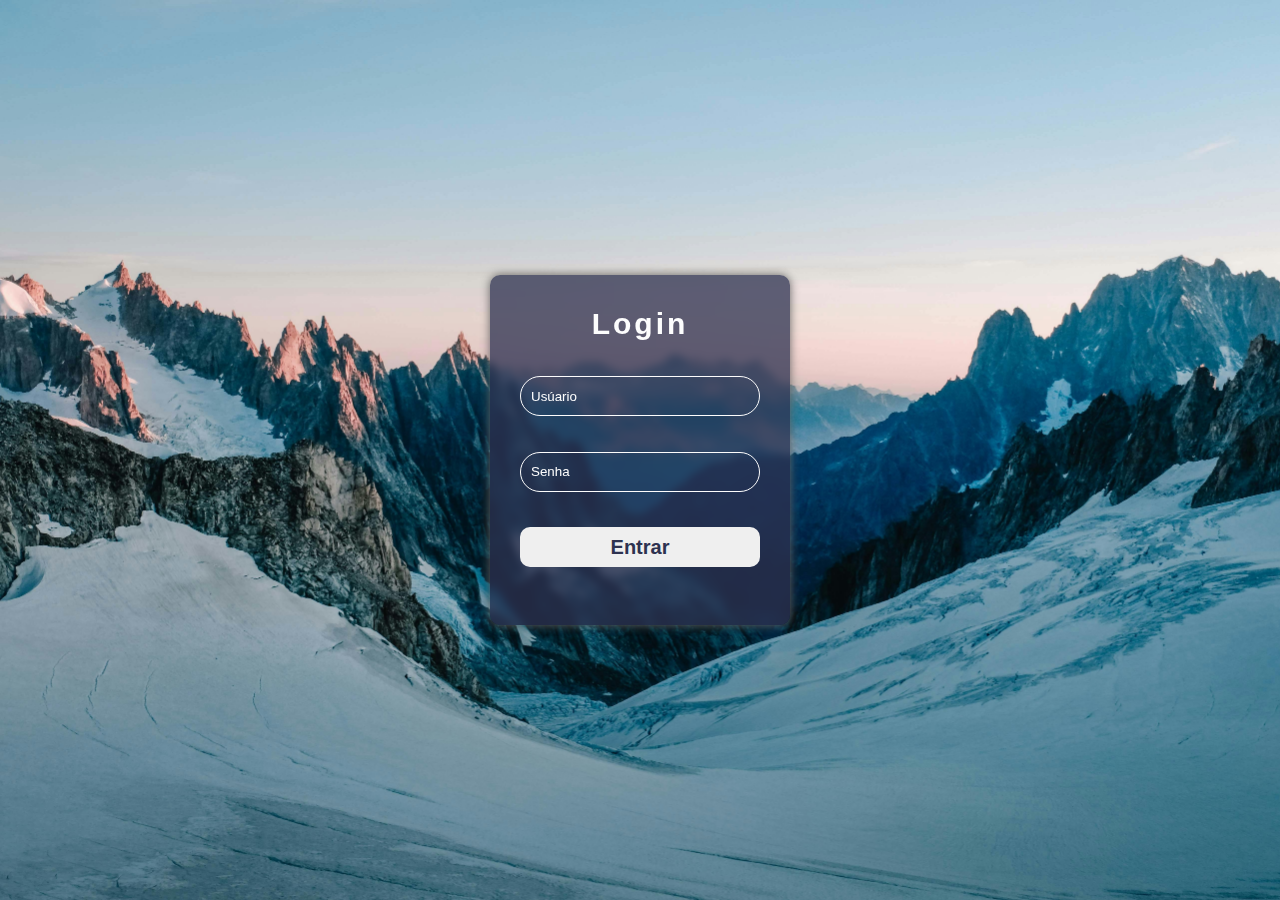
<file: index.html>
<!DOCTYPE html>
<html lang="en">
<head>
    <meta charset="UTF-8">
    <meta http-equiv="X-UA-Compatible" content="IE=edge">
    <meta name="viewport" content="width=device-width, initial-scale=1.0">
    <title>Login</title>
    <link rel="stylesheet" href="./css/login.css">
</head>
<body>
    <div class="container">
        <div class="login">
            <p>Login</p>
        </div>
        <div class="box-usuario">
            <div class="usuario">
                <!-- <p>Usúario: </p> -->
            </div>
            <div class="box-input">
                <input type="text" name="" id="usuario" placeholder="Usúario" required >
            </div>
        </div>
        <div class="box-senha">
            <div class="senha">
                <!-- <p>Senha: </p> -->
            </div>
            <div class="box-senha-input">
                <input type="text" name="" id="senha" placeholder="Senha" required>
            </div>
        </div>
        <div class="box-btn">
            <a href="./pages/pagina-clima.html">
                <button id="btn">Entrar</button>
            </a>
        </div>
        
    </div>

    
    
    <script src="./js/login.js"></script>
</body>
</html>
</file>
<file: css/login.css>
:root{
    --cor-primaria:#2d3250 ;
    --cor-destaque: #f5d163;
    --cor-fundo: #efeeee;
    --cor-primaria2:#2d3250bf ;
    --cor-branco: #fdfdfd;
    --cor-transicaoBOtao: #fcf1a5;

}
*{
    margin: 0;
    padding: 0;
    box-sizing: border-box;
    font-family: "Ubuntu", sans-serif;
}
body{
    background-image: url(../img/pexels-francesco-ungaro-2835436.jpg);
    background-size: cover;
    background-position: center;
    display: flex;
    align-items: center;
    justify-content: center;
    min-height: 100vh
    
}
.container{
    background-color:var(--cor-primaria2);
    border-radius: 10px;
    width: 300px;
    height: 350px;
    box-shadow: 0 0 10px #646464;
    color: var(--cor-branco);
    padding: 2rem;
    backdrop-filter: blur(4px);
}
.login{
    display: flex;
    justify-content: center;
}
.login p{
    font-size: 30px;
    font-weight: 600;
    letter-spacing: 3px;
}
.box-usuario{
    /* border: 2px solid red; */
    margin-top: 15%;
}
.usuario{
    font-size: 20px;
    font-weight: 600;
}
.box-input{
    /* border:  2px solid black; */
    display: flex;
    justify-content: center;
}
.box-input input{
    min-width: 240px;
    min-height: 40px;
    border-radius: 20px;
    border: none;
    background: transparent;
    border: 1px solid var(--cor-branco);
    color: var(--cor-branco);
    
}
.box-input input::placeholder{
    color: var(--cor-branco);
    text-indent: 10px;
}
.box-input input:focus{
    outline: none;
}
.box-senha{
    /* border: 2px solid red; */
    margin-top: 15%;
}
.senha{
    font-size: 20px;
    font-weight: 600;
}
.box-senha-input{
    display: flex;
    justify-content: center;
}
.box-senha-input input{
    min-width: 240px;
    min-height: 40px;
    border-radius: 20px;
    border: none;
    background: transparent;
    border: 1px solid var(--cor-branco);
    
}
.box-senha-input input::placeholder{
    color: var(--cor-branco);
    text-indent: 10px;
}
.box-senha-input input:focus{
    outline: none;
}

.box-btn{
    /* border: 2px solid red; */
    display: flex;
    justify-content: center;
    margin-top: 15%;
}
.box-btn button{
    min-width: 240px;
    min-height: 40px;
    border-radius: 10px;
    border: none;
    color: var(--cor-primaria);
    font-size: 20px;
    font-weight: 600;
    transition: 0.5s ease;
}
.box-btn button:hover{
    background-color: var(--cor-transicaoBOtao);
    
}
</file>
